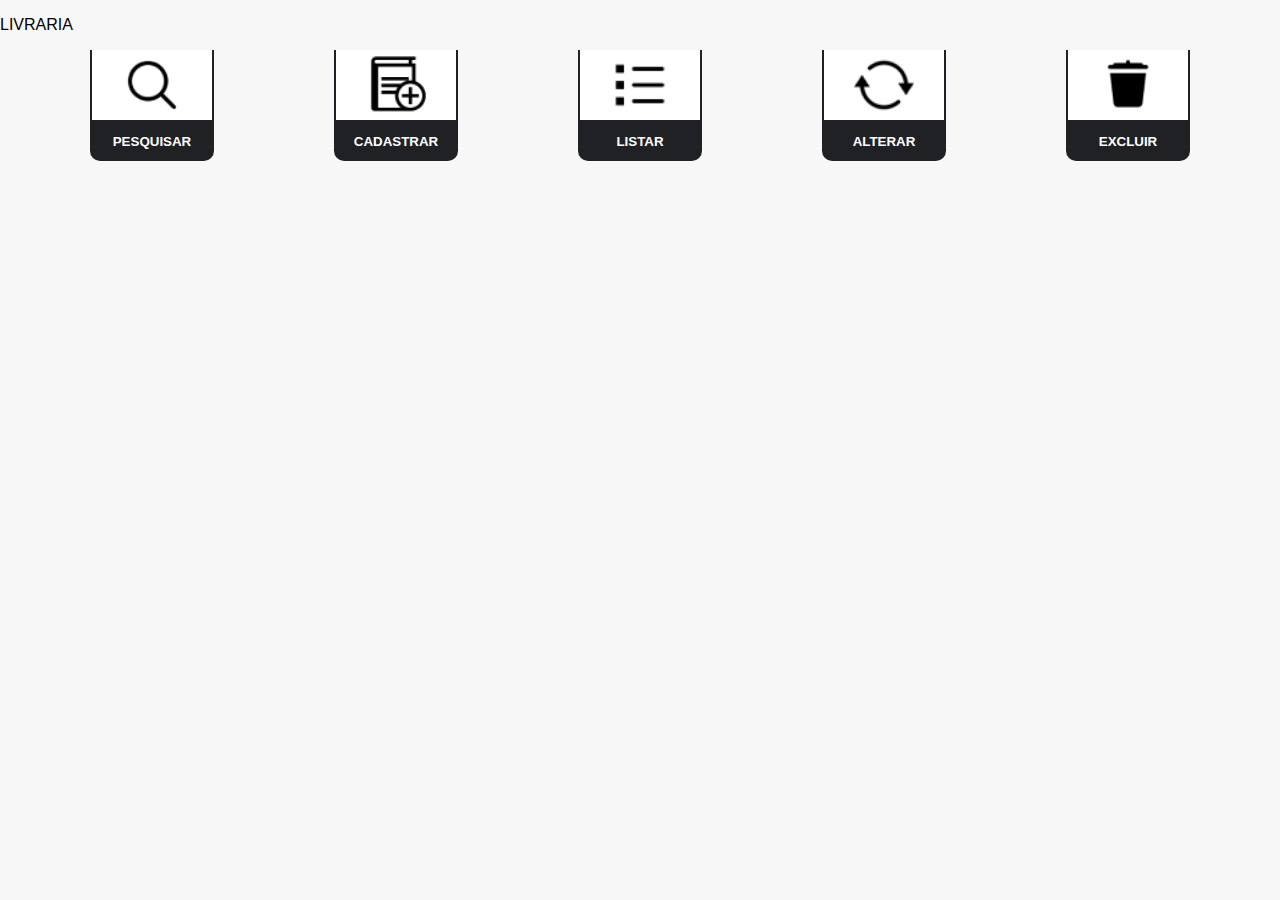
<file: index.html>
<!DOCTYPE html>
<html lang="pt-br">
<head>
    <meta charset="UTF-8">
    <meta name="viewport" content="width=device-width, initial-scale=1.0">
    <link rel="stylesheet" href="./assets/css/style.css">
    <title>Menu de Ações</title>
</head>
<body>
    <header>
        <div class="header">
            <p>LIVRARIA</p>
        </div>
    </header>
    
    <div class="btn_container" id="btn_container">
        <!--script.js -->
    </div>

    <script src="./assets/js/script.js"></script>
</body>
</html>
</file>
<file: assets/css/style.css>
html, body{
    font-family: Arial, Helvetica, sans-serif;
    margin: 0px;
    padding: 0px;
    background-color: #f7f7f7;
}

.sair-container{
    width: 80px;
    background: white;
    justify-content: center;
    display: grid;
    align-items: center;
    height: 40px;
    box-shadow: aliceblue;
    border-radius: 10px;
    border: 3px solid #202124;
    cursor: pointer;
    position: absolute;
    bottom: 20px;
    right: 50px;
    transition: 0.3s;
    font-size: 12pt;
    font-weight: 500;
}

.sair-container:hover{
    background: rgb(255, 133, 133);
    width: 70px;
}

.btn{
    background-color: #ffffff;
    width: 120px;
    height: 70px;
    display: grid;
    justify-content: center;
    align-items: center;
    border: 2px solid #202124;
    border-top: 0px;
    transition: 0.2s;
}

.btn:hover{
    height: 100px;
}

.btn_container{
    display: flex;
    justify-content: space-around;
    margin: 0px 30px 0px 30px;
}

.img_btn img{
    width: 60px;
}

.img_btn {
    display: grid;
    justify-content: center;
    align-items: center;
}

.txt_btn{
    display: grid;
    justify-content: center;   
    align-items: center;
    color: white; 
    font-weight: bold;
    font-size: 10pt;
    background-color: #202124;
    width: 120px;
    height: 35px;
    border: 2px solid #202124;
    margin-bottom: -5px;
    border-radius: 0px 0px 10px 10px;
}

a{
    text-decoration: none;
}

.cardaaa{
    display: grid;
    justify-content: center;
    width: 120px;
}
</file>
